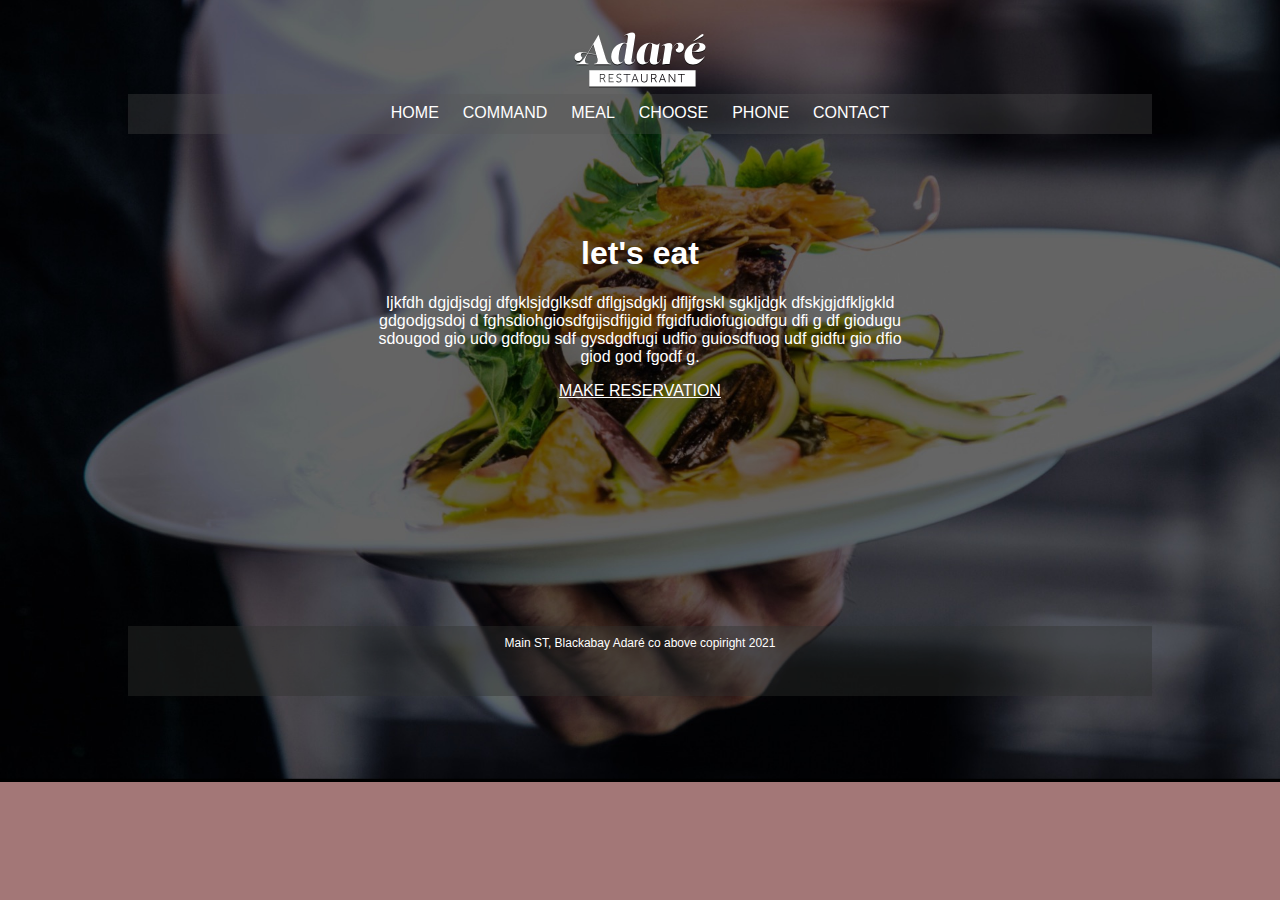
<file: index.html>
<!DOCTYPE html>
<html lang="en">
<head>
    <meta charset="UTF-8">
    <meta http-equiv="X-UA-Compatible" content="IE=edge">
    <meta name="viewport" content="width=device-width, initial-scale=1.0">
    <link rel="stylesheet" href="./style.css">
    <title>Document</title>
    <meta name="Description" content="Here you put the description of the web site">
</head>
<body>

    
    <div class="container">
        <header>
            <img src="./Images/Logo.png" alt="the logo of the site">
        
        </header>
        <nav>
           <a href="#">HOME</a>
           <a href="#">COMMAND</a>
           <a href="#">MEAL</a>
           <a href="#">CHOOSE</a>
           <a href="#">PHONE</a>
           <a href="#">CONTACT</a>
        </nav>
        
        <main>
            <h1>let's eat</h1>
            <p>Ijkfdh dgjdjsdgj dfgklsjdglksdf dflgjsdgklj dfljfgskl sgkljdgk dfskjgjdfkljgkld gdgodjgsdoj
                d fghsdiohgiosdfgijsdfijgid ffgidfudiofugiodfgu dfi g df giodugu sdougod gio udo gdfogu 
                sdf gysdgdfugi udfio guiosdfuog udf gidfu gio dfio giod god fgodf g.
            </p>
            <a href="https://www.google.com/" target="_blank">MAKE RESERVATION</a>

        </main>
    
    
        <footer>
            <p> Main ST, Blackabay Adaré co above copiright 2021</p>
    
        </footer>
    </div>
</body>
</html>
</file>
<file: style.css>
body{
    background-color: rgb(163, 119, 119);
    background-position: 0ch;
    background-image:  url(./Images/download.jpg);
    background-size: cover;
    background-repeat: no-repeat;
    background-position: center;
}



.container {
    margin-left: auto;
    margin-right: auto;
    width: 1024px;
}


header{

   
    text-align: center;
  
   
}
nav{
    background-color: #5755554d;
    height: 30px;
    text-align: center;
    padding-top: 10px;
    padding-bottom: 140x;
  
}


main{
    text-align: center;
    height: 400px;
    padding-top: 80px;
    padding-right: 240px;
    padding-left: 240px;
   
  
}

footer p {
    background-color: rgba(47, 49, 46, 0.404);
    height: 50px;
    padding-top: 10px;
    padding-bottom: 10px;
    text-decoration: none;
    text-align: center;
    color: white;
    font-size: 12px;

   
}

h1{
    size: 84px;
    color: white;
    font-family: Arial, Helvetica, sans-serif;
}

p{
    size: 18px;
    color: white;
    font-family: Arial, Helvetica, sans-serif;
}
a{
    color: white;
    font-family: Arial, Helvetica, sans-serif;
    /*text-decoration: none;*/
}
nav a{
    text-decoration: none;
    font-family: Arial, Helvetica, sans-serif;
    padding-left: 10px;
    padding-right: 10px;
}
</file>
